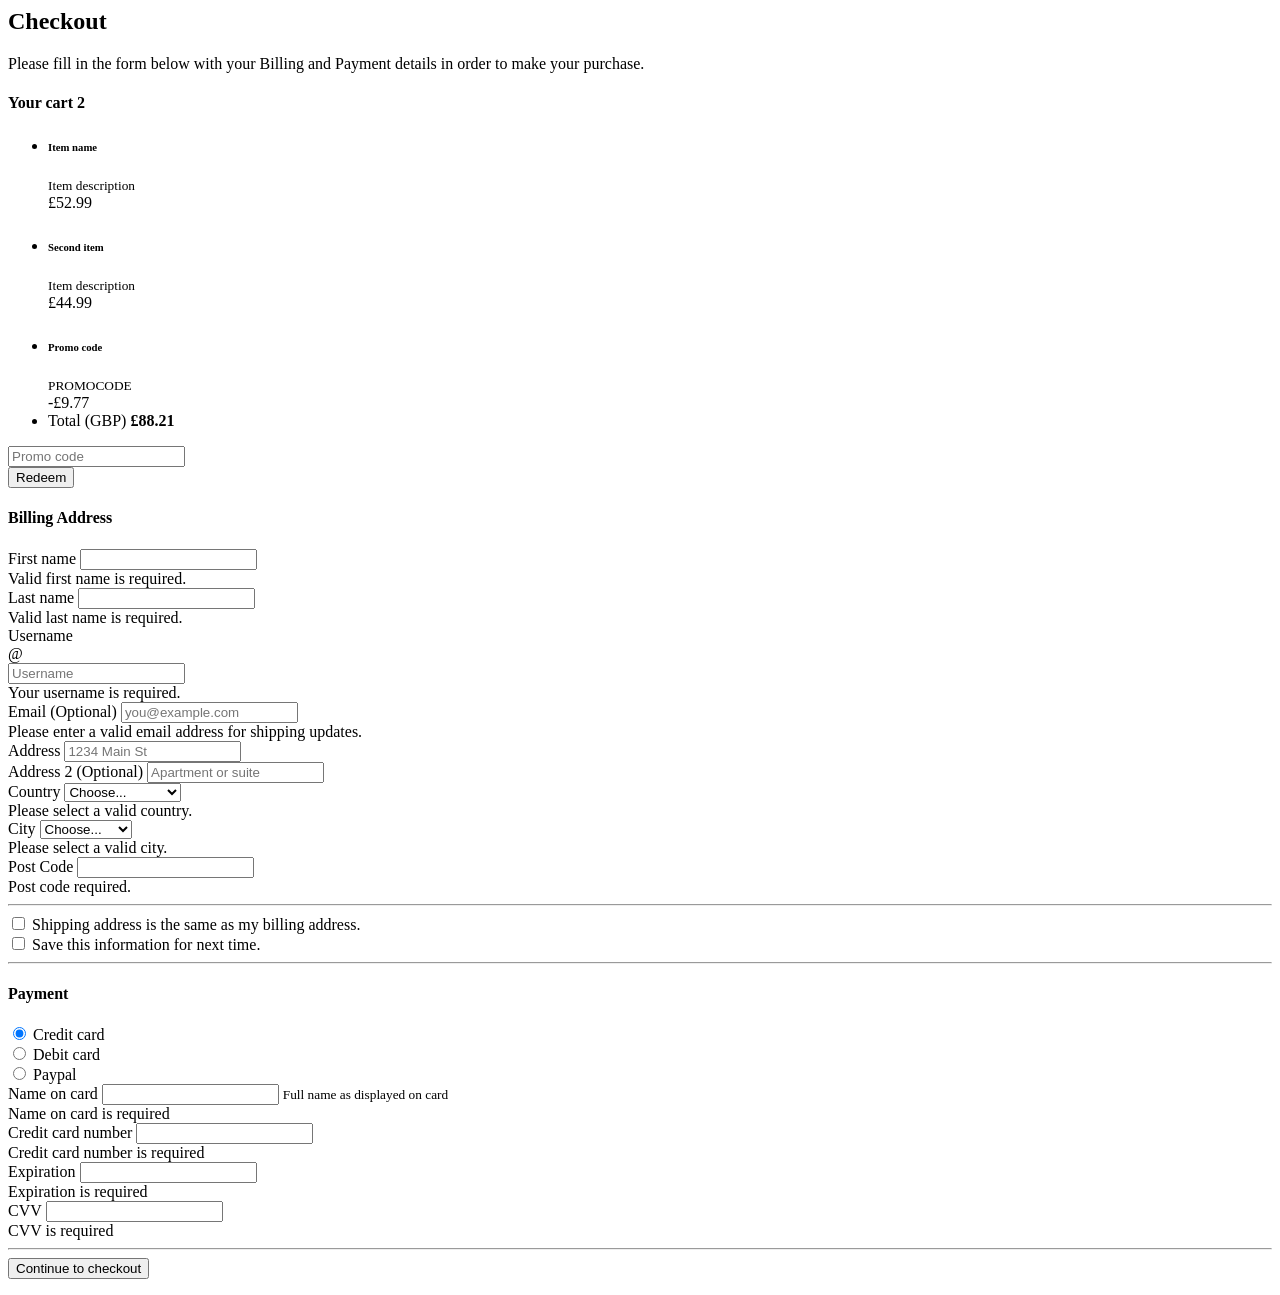
<file: src/app/checkout/checkout.component.html>
<body class="bg-light">
    <div class="container">
        <div class="py-5 text-center">
            <div class="mb-3">
                <fa-icon [icon]="faDumbell" size="7x"></fa-icon>
            </div>
            <h2>Checkout</h2>
            <p>Please fill in the form below with your Billing and Payment details in order to make your purchase.</p>
        </div>
        <div class="row">
            <div class="col-md-4 order-md-2 mb-4">
                <h4 class="d-flex justify-content-between align-items-center mb-3">
                    <span class="text-muted">Your cart</span>
                    <span class="badge badge-secondary badge-pill">2</span>
                </h4>
                <ul class="list-group mb-3">
                    <li class="list-group-item d-flex justify-content-between 1h-condensed">
                        <div>
                            <h6 class="my-0">Item name</h6>
                            <small class="text-muted">Item description</small>
                        </div>
                        <span class="text-muted">£52.99</span>
                    </li>
                    <li class="list-group-item d-flex justify-content-between 1h-condensed">
                        <div>
                            <h6 class="my-0">Second item</h6>
                            <small class="text-muted">Item description</small>
                        </div>
                        <span class="text-muted">£44.99</span>
                    </li>
                    <li class="list-group-item d-flex justify-content-between 1h-condensed bg-light">
                        <div class="text-success">
                            <h6 class="my-0">Promo code</h6>
                            <small>PROMOCODE</small>
                        </div>
                        <span class="text-success">-£9.77</span>
                    </li>
                    <li class="list-group-item d-flex justify-content-between">
                        <span>Total (GBP)</span>
                        <strong>£88.21</strong>
                    </li>
                </ul>
                <form class="card p-2">
                    <div class="input-group">
                        <input type="text" class="form-control" placeholder="Promo code">
                        <div class="input-group-append">
                            <button type="submit" class="btn btn-secondary">Redeem</button>
                        </div>
                    </div>
                </form>
            </div>
            <div class="col-md-8 order-md-1">
                <h4 class="mb-3">Billing Address</h4>
                <form class="needs-validation" novalidate>
                    <div class="row">
                        <div class="col-md-6 mb-3">
                            <label for="firstName">First name</label>
                            <input type="text" class="form-control" id="firstName" placeholder value required>
                            <div class="invalid-feedback">Valid first name is required.</div>
                        </div>
                        <div class="col-md-6 mb-3">
                            <label for="lastName">Last name</label>
                            <input type="text" class="form-control" id="lastName" placeholder value required>
                            <div class="invalid-feedback">Valid last name is required.</div>
                        </div>
                    </div>
                    <div class="mb-3">
                        <label for="username">Username</label>
                        <div class="input-group">
                            <div class="input-group-prepend">
                                <span class="input-group-text">@</span>
                            </div>
                            <input type="text" class="form-control" id="username" placeholder="Username" required>
                            <div class="invalid-feedback" style="width: 100%;">Your username is required.</div>
                        </div>
                    </div>
                    <div class="mb-3">
                        <label for="email">Email
                            <span class="text-muted">(Optional)</span>
                        </label>
                        <input type="email" class="form-control" id="email" placeholder="you@example.com">
                        <div class="invalid-feedback">
                            Please enter a valid email address for shipping updates.
                        </div>
                    </div>
                    <div class="mb-3">
                        <label for="address">Address</label>
                        <input type="text" class="form-control" id="address" placeholder="1234 Main St">
                    </div>
                    <div class="mb-3">
                        <label for="address2">Address 2
                            <span class="text-muted">(Optional)</span>
                        </label>
                        <input type="text" class="form-control" id="address2" placeholder="Apartment or suite">
                    </div>
                    <div class="row">
                        <div class="col-md-5 mb-3">
                            <label for="country">Country</label>
                            <select class="custom-select d-block w-100" id="country" required>
                                <option value>Choose...</option>
                                <option>United Kingdom</option>
                            </select>
                            <div class="invalid-feedback">
                                Please select a valid country.
                            </div>
                        </div>
                        <div class="col-md-4 mb-3">
                            <label for="city">City</label>
                            <select class="custom-select d-block w-100" id="city" required>
                                <option value>Choose...</option>
                                <option>Manchester</option>
                            </select>
                            <div class="invalid-feedback">
                                Please select a valid city.
                            </div>
                        </div>
                        <div class="col-md-3 mb-3">
                            <label for="postcode">Post Code</label>
                            <input type="text" class="form-control" id="postcode" placeholder required>
                            <div class="invalid-feedback">Post code required.</div>
                        </div>
                    </div>
                    <hr class="mb-4">
                    <div class="custom-control custom-checkbox">
                        <input type="checkbox" class="custom-control-input" id="same-address">
                        <label class="custom-control-label" for="same-address">
                            Shipping address is the same as my billing address.
                        </label>
                    </div>
                    <div class="custom-control custom-checkbox">
                        <input type="checkbox" class="custom-control-input" id="save-info">
                        <label for="save-info" class="custom-control-label">
                            Save this information for next time.
                        </label>
                    </div>
                    <hr class="mb-4">
                    <h4 class="mb-3">Payment</h4>
                    <div class="d-block my-3">
                        <div class="custom-control custom-radio">
                            <input type="radio" id="credit" name="paymentMethod" class="custom-control-input" checked
                                required>
                            <label for="credit" class="custom-control-label">
                                Credit card
                            </label>
                        </div>
                        <div class="custom-control custom-radio">
                            <input type="radio" id="debit" name="paymentMethod" class="custom-control-input" required>
                            <label for="debit" class="custom-control-label">
                                Debit card
                            </label>
                        </div>
                        <div class="custom-control custom-radio">
                            <input type="radio" id="paypal" name="paymentMethod" class="custom-control-input" required>
                            <label for="paypal" class="custom-control-label">
                                Paypal
                            </label>
                        </div>
                    </div>
                    <div class="row">
                        <div class="col-md-6 mb-3">
                            <label for="cc-name">Name on card</label>
                            <input type="text" class="form-control" id="cc-name" placeholder required>
                            <small class="text-muted">Full name as displayed on card</small>
                            <div class="invalid-feedback">Name on card is required</div>
                        </div>
                        <div class="col-md-6 mb-3">
                            <label for="cc-number">Credit card number</label>
                            <input type="text" class="form-control" id="cc-number" placeholder required>
                            <div class="invalid-feedback">Credit card number is required</div>
                        </div>
                    </div>
                    <div class="row">
                        <div class="col-md-3 mb-3">
                            <label for="expiration">Expiration</label>
                            <input type="text" class="form-control" id="expiration" placeholder required>
                            <div class="invalid-feedback">Expiration is required</div>
                        </div>
                        <div class="col-md-3 mb-3">
                            <label for="cvv">CVV</label>
                            <input type="text" class="form-control" id="cvv" placeholder required>
                            <div class="invalid-feedback">CVV is required</div>
                        </div>
                    </div>
                    <hr class="mb-4">
                    <div class="mb-3">
                        <button class="btn btn-outline-primary btn-lg btn-block" type="submit">Continue to checkout</button>
                    </div>
                </form>
            </div>
        </div>
    </div>
</body>
</file>
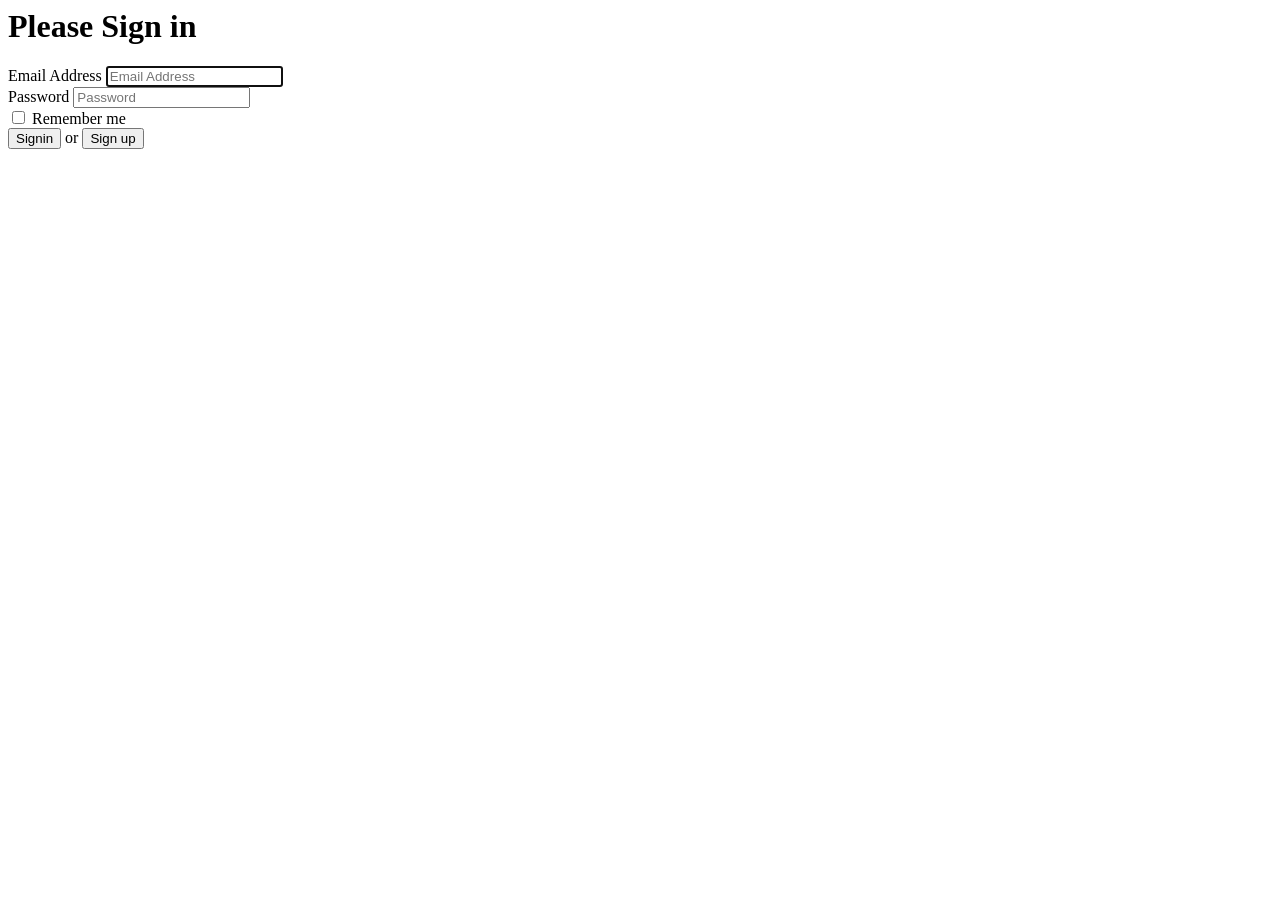
<file: src/app/signin/signin.component.html>
<body class="text-center bg-light">
    <form class="form-signin">
        <div class="mb-3">
            <fa-icon [icon]="faDumbell" size="7x"></fa-icon>
        </div>
        <h1 class="h3 mb-3 font-weight-normal">Please Sign in</h1>
        <div class="formGroup">
            <label for="inputEmail" class="sr-only">Email Address</label>
            <input type="email" id="inputEmail" class="form-control" placeholder="Email Address" #userEmail required
                autofocus>
        </div>
        <div class="formGroup">
            <label for="inputPassword" class="sr-only">Password</label>
            <input type="password" id="inputPassword" class="form-control" placeholder="Password" #userPwd required>
        </div>
        <div class="checkbox mb-3">
            <label>
                <input type="checkbox" value="remember-me">
                Remember me
            </label>
        </div>
        <div class="mb-3">
            <button class="btn btn-outline-secondary" type="submit"
                (click)="signin(userEmail.value, userPwd.value)">Signin</button>
            or
            <button class="btn btn-outline-primary" routerLink="/signup">Sign up</button>
        </div>
    </form>
</body>
</file>
